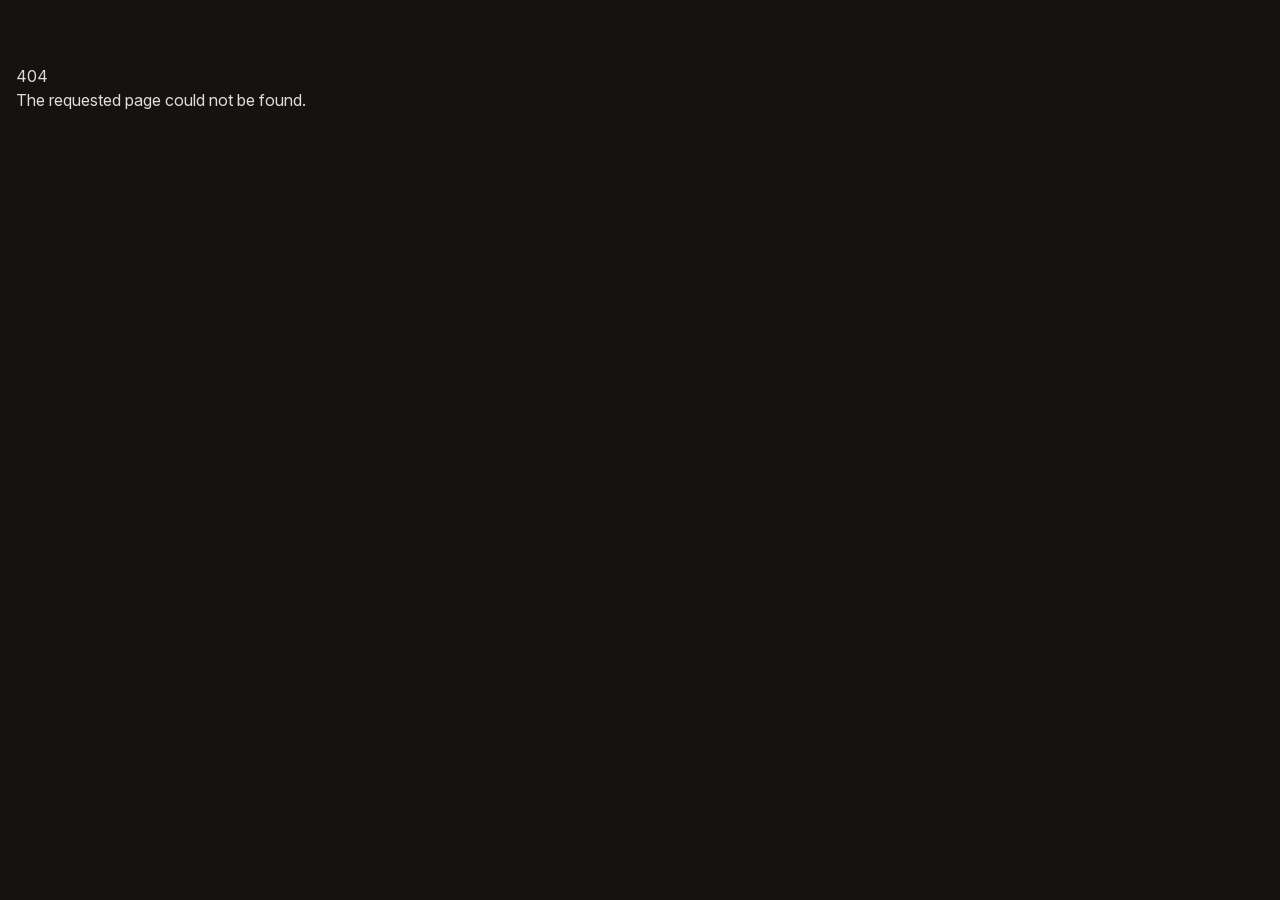
<file: index.html>
<!DOCTYPE html><html lang="en"><head><meta charSet="utf-8"/><meta name="viewport" content="width=device-width, initial-scale=1"/><meta name="theme-color" content="#e79836"/><meta name="google-site-verification" content="VwWeFaylMmq0QEwWOytE2GsymyJScmS6IyWarUlf9fs"/><link rel="modulepreload" href="/assets/manifest-67143de6.js"/><link rel="modulepreload" href="/assets/entry.client-hYoe8z1k.js"/><link rel="modulepreload" href="/assets/jsx-runtime-BOoI379H.js"/><link rel="modulepreload" href="/assets/root-DjkbpNCZ.js"/><link rel="modulepreload" href="/assets/supabase-B2aDNA8L.js"/><link rel="stylesheet" href="/assets/root-C3VM90w4.css"/></head><body><div class="fixed w-screen h-screen z-[99999] flex items-center justify-center"><span class=" animate-spin border-4 border-primary size-10 block rounded-full border-t-transparent "></span></div><script>window.__reactRouterContext = {"basename":"/","future":{"unstable_optimizeDeps":false},"routeDiscovery":{"mode":"initial"},"ssr":false,"isSpaMode":true};window.__reactRouterContext.stream = new ReadableStream({start(controller){window.__reactRouterContext.streamController = controller;}}).pipeThrough(new TextEncoderStream());</script><script type="module" async="">import "/assets/manifest-67143de6.js";
import * as route0 from "/assets/root-DjkbpNCZ.js";
  
  window.__reactRouterRouteModules = {"root":route0};

import("/assets/entry.client-hYoe8z1k.js");</script><!--$--><script>window.__reactRouterContext.streamController.enqueue("[{\"_1\":2,\"_3\":-5,\"_4\":-5},\"loaderData\",{},\"actionData\",\"errors\"]\n");</script><!--$--><script>window.__reactRouterContext.streamController.close();</script><!--/$--><!--/$--></body></html>
</file>
<file: assets/root-C3VM90w4.css>
*,:before,:after,::backdrop{--tw-border-spacing-x:0;--tw-border-spacing-y:0;--tw-translate-x:0;--tw-translate-y:0;--tw-rotate:0;--tw-skew-x:0;--tw-skew-y:0;--tw-scale-x:1;--tw-scale-y:1;--tw-pan-x: ;--tw-pan-y: ;--tw-pinch-zoom: ;--tw-scroll-snap-strictness:proximity;--tw-gradient-from-position: ;--tw-gradient-via-position: ;--tw-gradient-to-position: ;--tw-ordinal: ;--tw-slashed-zero: ;--tw-numeric-figure: ;--tw-numeric-spacing: ;--tw-numeric-fraction: ;--tw-ring-inset: ;--tw-ring-offset-width:0px;--tw-ring-offset-color:#fff;--tw-ring-color:#3b82f680;--tw-ring-offset-shadow:0 0 #0000;--tw-ring-shadow:0 0 #0000;--tw-shadow:0 0 #0000;--tw-shadow-colored:0 0 #0000;--tw-blur: ;--tw-brightness: ;--tw-contrast: ;--tw-grayscale: ;--tw-hue-rotate: ;--tw-invert: ;--tw-saturate: ;--tw-sepia: ;--tw-drop-shadow: ;--tw-backdrop-blur: ;--tw-backdrop-brightness: ;--tw-backdrop-contrast: ;--tw-backdrop-grayscale: ;--tw-backdrop-hue-rotate: ;--tw-backdrop-invert: ;--tw-backdrop-opacity: ;--tw-backdrop-saturate: ;--tw-backdrop-sepia: ;--tw-contain-size: ;--tw-contain-layout: ;--tw-contain-paint: ;--tw-contain-style: }*,:before,:after{box-sizing:border-box;border:0 solid #e5e7eb}:before,:after{--tw-content:""}html,:host{-webkit-text-size-adjust:100%;tab-size:4;font-feature-settings:normal;font-variation-settings:normal;-webkit-tap-highlight-color:transparent;font-family:ui-sans-serif,system-ui,sans-serif,Apple Color Emoji,Segoe UI Emoji,Segoe UI Symbol,Noto Color Emoji;line-height:1.5}body{line-height:inherit;margin:0}hr{height:0;color:inherit;border-top-width:1px}abbr:where([title]){-webkit-text-decoration:underline dotted;text-decoration:underline dotted}h1,h2,h3,h4,h5,h6{font-size:inherit;font-weight:inherit}a{color:inherit;-webkit-text-decoration:inherit;text-decoration:inherit}b,strong{font-weight:bolder}code,kbd,samp,pre{font-feature-settings:normal;font-variation-settings:normal;font-family:ui-monospace,SFMono-Regular,Menlo,Monaco,Consolas,Liberation Mono,Courier New,monospace;font-size:1em}small{font-size:80%}sub,sup{vertical-align:baseline;font-size:75%;line-height:0;position:relative}sub{bottom:-.25em}sup{top:-.5em}table{text-indent:0;border-color:inherit;border-collapse:collapse}button,input,optgroup,select,textarea{font-feature-settings:inherit;font-variation-settings:inherit;font-family:inherit;font-size:100%;font-weight:inherit;line-height:inherit;letter-spacing:inherit;color:inherit;margin:0;padding:0}button,select{text-transform:none}button,input:where([type=button]),input:where([type=reset]),input:where([type=submit]){-webkit-appearance:button;background-color:#0000;background-image:none}:-moz-focusring{outline:auto}:-moz-ui-invalid{box-shadow:none}progress{vertical-align:baseline}::-webkit-inner-spin-button{height:auto}::-webkit-outer-spin-button{height:auto}[type=search]{-webkit-appearance:textfield;outline-offset:-2px}::-webkit-search-decoration{-webkit-appearance:none}::-webkit-file-upload-button{-webkit-appearance:button;font:inherit}summary{display:list-item}blockquote,dl,dd,h1,h2,h3,h4,h5,h6,hr,figure,p,pre{margin:0}fieldset{margin:0;padding:0}legend{padding:0}ol,ul,menu{margin:0;padding:0;list-style:none}dialog{padding:0}textarea{resize:vertical}input::-moz-placeholder{opacity:1;color:#9ca3af}textarea::-moz-placeholder{opacity:1;color:#9ca3af}input::placeholder,textarea::placeholder{opacity:1;color:#9ca3af}button,[role=button]{cursor:pointer}:disabled{cursor:default}img,svg,video,canvas,audio,iframe,embed,object{vertical-align:middle;display:block}img,video{max-width:100%;height:auto}[hidden]:where(:not([hidden=until-found])){display:none}.no-transition *{transition-property:none!important}*{border-color:var(--border)}:focus-within,:focus-visible{outline:none}button,.btn{text-wrap:nowrap;border-radius:.5rem;justify-content:center;align-items:center;gap:.5rem;width:100%;height:2.5rem;padding-left:1.5rem;padding-right:1.5rem;transition-property:all;transition-duration:.15s;transition-timing-function:cubic-bezier(.4,0,.2,1);display:flex}button:hover,.btn:hover{--tw-scale-x:.95;--tw-scale-y:.95;transform:translate(var(--tw-translate-x), var(--tw-translate-y)) rotate(var(--tw-rotate)) skewX(var(--tw-skew-x)) skewY(var(--tw-skew-y)) scaleX(var(--tw-scale-x)) scaleY(var(--tw-scale-y))}button:active,.btn:active{background-color:hsl(var(--primary) / .05)}button:disabled,.btn:disabled{pointer-events:none;opacity:.5}@media (width>=1024px){button,.btn{width:max-content}}button.btn-icon,.btn.btn-icon{flex-shrink:0;width:2.5rem;height:2.5rem;padding-left:.5rem;padding-right:.5rem}@media (width>=1024px){button.btn-icon:hover,.btn.btn-icon:hover{background-color:hsl(var(--primary) / .05)}}button.btn-outline,.btn.btn-outline{border-width:1px}@media (width>=1024px){button.btn-outline:hover,.btn.btn-outline:hover{background-color:hsl(var(--primary) / .05)}}button.btn-primary,.btn.btn-primary{background-color:hsl(var(--primary));--tw-text-opacity:1;color:rgb(0 0 0/var(--tw-text-opacity,1))}.hero-image>div{z-index:20}.hero-image:after{content:"";--tw-scale-x:1.5;--tw-scale-y:1.5;width:100%;height:75%;transform:translate(var(--tw-translate-x), var(--tw-translate-y)) rotate(var(--tw-rotate)) skewX(var(--tw-skew-x)) skewY(var(--tw-skew-y)) scaleX(var(--tw-scale-x)) scaleY(var(--tw-scale-y));background-image:linear-gradient(to top, var(--tw-gradient-stops));--tw-gradient-from:hsl(var(--background)) var(--tw-gradient-from-position);--tw-gradient-to:hsl(var(--background) / 0) var(--tw-gradient-to-position);--tw-gradient-stops:var(--tw-gradient-from), hsl(var(--background)) var(--tw-gradient-via-position), var(--tw-gradient-to);position:absolute;bottom:-1rem}@media (width>=1024px){.hero-image:after{width:75%}}.hero-image>div,.hero-image img,.hero-image:before{aspect-ratio:9/10;border-radius:9999px 9999px 1000px 1000px;width:100%}@media (width>=1024px){.hero-image>div,.hero-image img,.hero-image:before{width:75%}}.hero-image:before{content:"";--tw-scale-x:1.05;--tw-scale-y:1.05;transform:translate(var(--tw-translate-x), var(--tw-translate-y)) rotate(var(--tw-rotate)) skewX(var(--tw-skew-x)) skewY(var(--tw-skew-y)) scaleX(var(--tw-scale-x)) scaleY(var(--tw-scale-y));border-width:1px;border-color:hsl(var(--primary) / .5);position:absolute;box-shadow:0 0 20px 10px #e7983666}code,.modal{background-color:hsl(var(--background) / .05);-webkit-backdrop-filter:blur(25px);backdrop-filter:blur(25px)}code{--tw-ring-color:hsl(var(--primary) / .2);cursor:text;transition-property:all;transition-duration:.15s;transition-timing-function:cubic-bezier(.4,0,.2,1)}code:focus-within{--tw-ring-offset-shadow:var(--tw-ring-inset) 0 0 0 var(--tw-ring-offset-width) var(--tw-ring-offset-color);--tw-ring-shadow:var(--tw-ring-inset) 0 0 0 calc(4px + var(--tw-ring-offset-width)) var(--tw-ring-color);box-shadow:var(--tw-ring-offset-shadow), var(--tw-ring-shadow), var(--tw-shadow,0 0 #0000)}code>div>:not([hidden])~:not([hidden]){--tw-space-x-reverse:0;margin-right:calc(.5rem * var(--tw-space-x-reverse));margin-left:calc(.5rem * calc(1 - var(--tw-space-x-reverse)))}code>div>:first-child{opacity:.4}.clipped-text{background-image:linear-gradient(to top, var(--tw-gradient-stops));--tw-gradient-from:hsl(var(--primary)) var(--tw-gradient-from-position);--tw-gradient-to:hsl(var(--primary)) var(--tw-gradient-to-position);--tw-gradient-stops:var(--tw-gradient-from), var(--tw-gradient-to);color:#0000;-webkit-background-clip:text;background-clip:text}h2{background-image:linear-gradient(to top, var(--tw-gradient-stops));--tw-gradient-from:hsl(var(--primary)) var(--tw-gradient-from-position);--tw-gradient-to:hsl(var(--primary)) var(--tw-gradient-to-position);--tw-gradient-stops:var(--tw-gradient-from), var(--tw-gradient-to);text-transform:uppercase;color:#0000;-webkit-background-clip:text;background-clip:text;align-items:center;width:max-content;margin-bottom:1rem;font-size:1.25rem;line-height:1.75rem;display:flex;position:relative}h5:after{content:"";background-color:hsl(var(--primary));border-radius:9999px;width:.5rem;height:.5rem;position:absolute;inset-inline-end:-1.5rem}.light .inverted{--tw-invert:invert(100%);filter:var(--tw-blur) var(--tw-brightness) var(--tw-contrast) var(--tw-grayscale) var(--tw-hue-rotate) var(--tw-invert) var(--tw-saturate) var(--tw-sepia) var(--tw-drop-shadow)}.send-icon{animation:5s ease-in-out infinite alternate glow}.stat>:nth-child(3){border-bottom-right-radius:1.5rem;border-bottom-left-radius:1.5rem}.stat>:nth-child(5){border-start-start-radius:1.5rem;border-end-start-radius:1.5rem}.stat>:nth-child(6){border-top-left-radius:1.5rem;border-top-right-radius:1.5rem}.stat>:nth-child(4){border-start-end-radius:1.5rem;border-end-end-radius:1.5rem}.stat>:nth-child(8){border-radius:0}.contact-form>*{background-color:hsl(var(--primary) / .05);--tw-ring-color:hsl(var(--primary) / .4);border-width:1px;border-radius:.75rem;padding:.5rem 1rem;transition-property:all;transition-duration:.15s;transition-timing-function:cubic-bezier(.4,0,.2,1)}.contact-form>:focus-within{--tw-ring-offset-shadow:var(--tw-ring-inset) 0 0 0 var(--tw-ring-offset-width) var(--tw-ring-offset-color);--tw-ring-shadow:var(--tw-ring-inset) 0 0 0 calc(4px + var(--tw-ring-offset-width)) var(--tw-ring-color);box-shadow:var(--tw-ring-offset-shadow), var(--tw-ring-shadow), var(--tw-shadow,0 0 #0000)}.modal>div{opacity:0;animation:.4s forwards fadeIn;transform:scale(.8)}.container{width:100%}@media (width>=640px){.container{max-width:640px}}@media (width>=768px){.container{max-width:768px}}@media (width>=1024px){.container{max-width:1024px}}@media (width>=1280px){.container{max-width:1280px}}@media (width>=1536px){.container{max-width:1536px}}.fixed{position:fixed}.absolute{position:absolute}.relative{position:relative}.-bottom-2{bottom:-.5rem}.-right-4{right:-1rem}.-top-2{top:-.5rem}.-top-20{top:-5rem}.left-0{left:0}.right-0{right:0}.start-6{inset-inline-start:1.5rem}.top-0{top:0}.top-full{top:100%}.z-10{z-index:10}.z-20{z-index:20}.z-50{z-index:50}.z-\[99999\]{z-index:99999}.z-\[9999\]{z-index:9999}.row-span-1{grid-row:span 1/span 1}.mx-auto{margin-left:auto;margin-right:auto}.my-4{margin-top:1rem;margin-bottom:1rem}.\!mb-8{margin-bottom:2rem!important}.\!ms-10{margin-inline-start:2.5rem!important}.-ms-2{margin-inline-start:-.5rem}.mb-2{margin-bottom:.5rem}.mb-4{margin-bottom:1rem}.mb-auto{margin-bottom:auto}.me-2{margin-inline-end:.5rem}.mt-4{margin-top:1rem}.mt-6{margin-top:1.5rem}.box-content{box-sizing:content-box}.block{display:block}.flex{display:flex}.inline-flex{display:inline-flex}.grid{display:grid}.hidden{display:none}.aspect-square{aspect-ratio:1}.size-10{width:2.5rem;height:2.5rem}.size-2{width:.5rem;height:.5rem}.size-20{width:5rem;height:5rem}.size-32{width:8rem;height:8rem}.size-4{width:1rem;height:1rem}.size-5{width:1.25rem;height:1.25rem}.size-full{width:100%;height:100%}.h-12{height:3rem}.h-14{height:3.5rem}.h-16{height:4rem}.h-40{height:10rem}.h-dvh{height:100dvh}.h-full{height:100%}.h-max{height:max-content}.h-screen{height:100vh}.min-h-svh{min-height:100svh}.\!w-max{width:max-content!important}.w-\[1\.5px\]{width:1.5px}.w-\[calc\(33\%-0\.75rem\)\]{width:calc(33% - .75rem)}.w-full{width:100%}.w-max{width:max-content}.w-screen{width:100vw}.max-w-96{max-width:24rem}.max-w-\[350px\]{max-width:350px}.shrink-0{flex-shrink:0}.flex-grow{flex-grow:1}.-translate-x-4{--tw-translate-x:-1rem;transform:translate(var(--tw-translate-x), var(--tw-translate-y)) rotate(var(--tw-rotate)) skewX(var(--tw-skew-x)) skewY(var(--tw-skew-y)) scaleX(var(--tw-scale-x)) scaleY(var(--tw-scale-y))}.-translate-y-16{--tw-translate-y:-4rem;transform:translate(var(--tw-translate-x), var(--tw-translate-y)) rotate(var(--tw-rotate)) skewX(var(--tw-skew-x)) skewY(var(--tw-skew-y)) scaleX(var(--tw-scale-x)) scaleY(var(--tw-scale-y))}.-translate-y-2{--tw-translate-y:-.5rem;transform:translate(var(--tw-translate-x), var(--tw-translate-y)) rotate(var(--tw-rotate)) skewX(var(--tw-skew-x)) skewY(var(--tw-skew-y)) scaleX(var(--tw-scale-x)) scaleY(var(--tw-scale-y))}.scale-75{--tw-scale-x:.75;--tw-scale-y:.75;transform:translate(var(--tw-translate-x), var(--tw-translate-y)) rotate(var(--tw-rotate)) skewX(var(--tw-skew-x)) skewY(var(--tw-skew-y)) scaleX(var(--tw-scale-x)) scaleY(var(--tw-scale-y))}@keyframes spin{to{transform:rotate(360deg)}}.animate-spin{animation:1s linear infinite spin}.resize-none{resize:none}.grid-cols-2{grid-template-columns:repeat(2,minmax(0,1fr))}.grid-cols-3{grid-template-columns:repeat(3,minmax(0,1fr))}.grid-rows-3{grid-template-rows:repeat(3,minmax(0,1fr))}.flex-col{flex-direction:column}.flex-wrap{flex-wrap:wrap}.items-center{align-items:center}.justify-end{justify-content:flex-end}.justify-center{justify-content:center}.justify-between{justify-content:space-between}.gap-10{gap:2.5rem}.gap-2{gap:.5rem}.gap-28{gap:7rem}.gap-4{gap:1rem}.gap-6{gap:1.5rem}.gap-x-12{-moz-column-gap:3rem;column-gap:3rem}.space-y-1>:not([hidden])~:not([hidden]){--tw-space-y-reverse:0;margin-top:calc(.25rem * calc(1 - var(--tw-space-y-reverse)));margin-bottom:calc(.25rem * var(--tw-space-y-reverse))}.space-y-12>:not([hidden])~:not([hidden]){--tw-space-y-reverse:0;margin-top:calc(3rem * calc(1 - var(--tw-space-y-reverse)));margin-bottom:calc(3rem * var(--tw-space-y-reverse))}.space-y-3>:not([hidden])~:not([hidden]){--tw-space-y-reverse:0;margin-top:calc(.75rem * calc(1 - var(--tw-space-y-reverse)));margin-bottom:calc(.75rem * var(--tw-space-y-reverse))}.self-end{align-self:flex-end}.overflow-hidden{overflow:hidden}.overflow-x-auto{overflow-x:auto}.text-nowrap{text-wrap:nowrap}.\!rounded-2xl{border-radius:1rem!important}.\!rounded-none{border-radius:0!important}.rounded-2xl{border-radius:1rem}.rounded-3xl{border-radius:1.5rem}.rounded-full{border-radius:9999px}.rounded-lg{border-radius:.5rem}.rounded-xl{border-radius:.75rem}.rounded-ee-3xl{border-end-end-radius:1.5rem}.rounded-ss-3xl{border-start-start-radius:1.5rem}.border{border-width:1px}.border-4{border-width:4px}.border-t{border-top-width:1px}.border-t-0{border-top-width:0}.border-background{border-color:hsl(var(--background))}.border-background\/40{border-color:hsl(var(--background) / .4)}.border-border{border-color:var(--border)}.border-primary{border-color:hsl(var(--primary))}.border-transparent{border-color:#0000}.border-t-transparent{border-top-color:#0000}.bg-background{background-color:hsl(var(--background))}.bg-border{background-color:var(--border)}.bg-foreground{background-color:hsl(var(--foreground))}.bg-primary{background-color:hsl(var(--primary))}.bg-primary\/10{background-color:hsl(var(--primary) / .1)}.bg-primary\/5{background-color:hsl(var(--primary) / .05)}.bg-text{background-color:hsl(var(--text))}.bg-transparent{background-color:#0000}.bg-gradient-to-tr{background-image:linear-gradient(to top right, var(--tw-gradient-stops))}.from-foreground{--tw-gradient-from:hsl(var(--foreground)) var(--tw-gradient-from-position);--tw-gradient-to:hsl(var(--foreground) / 0) var(--tw-gradient-to-position);--tw-gradient-stops:var(--tw-gradient-from), var(--tw-gradient-to)}.via-foreground{--tw-gradient-to:hsl(var(--foreground) / 0) var(--tw-gradient-to-position);--tw-gradient-stops:var(--tw-gradient-from), hsl(var(--foreground)) var(--tw-gradient-via-position), var(--tw-gradient-to)}.to-primary\/30{--tw-gradient-to:hsl(var(--primary) / .3) var(--tw-gradient-to-position)}.object-contain{-o-object-fit:contain;object-fit:contain}.object-cover{-o-object-fit:cover;object-fit:cover}.p-0{padding:0}.p-2{padding:.5rem}.p-4{padding:1rem}.p-6{padding:1.5rem}.p-8{padding:2rem}.px-3{padding-left:.75rem;padding-right:.75rem}.px-4{padding-left:1rem;padding-right:1rem}.px-6{padding-left:1.5rem;padding-right:1.5rem}.px-8{padding-left:2rem;padding-right:2rem}.py-3{padding-top:.75rem;padding-bottom:.75rem}.py-4{padding-top:1rem;padding-bottom:1rem}.pb-12{padding-bottom:3rem}.pe-12{padding-inline-end:3rem}.pt-16{padding-top:4rem}.pt-8{padding-top:2rem}.text-center{text-align:center}.text-2xl{font-size:1.5rem;line-height:2rem}.text-3xl{font-size:1.875rem;line-height:2.25rem}.text-4xl{font-size:2.25rem;line-height:2.5rem}.text-6xl{font-size:3.75rem;line-height:1}.text-xs{font-size:.75rem;line-height:1rem}.font-black{font-weight:900}.font-bold{font-weight:700}.font-medium{font-weight:500}.leading-7{line-height:1.75rem}.leading-tight{line-height:1.25}.text-background{color:hsl(var(--background))}.text-black{--tw-text-opacity:1;color:rgb(0 0 0/var(--tw-text-opacity,1))}.text-blue-700{--tw-text-opacity:1;color:rgb(29 78 216/var(--tw-text-opacity,1))}.text-blue-800{--tw-text-opacity:1;color:rgb(30 64 175/var(--tw-text-opacity,1))}.text-fuchsia-700{--tw-text-opacity:1;color:rgb(162 28 175/var(--tw-text-opacity,1))}.text-orange-800{--tw-text-opacity:1;color:rgb(154 52 18/var(--tw-text-opacity,1))}.text-primary{color:hsl(var(--primary))}.text-purple-800{--tw-text-opacity:1;color:rgb(107 33 168/var(--tw-text-opacity,1))}.text-red-700{--tw-text-opacity:1;color:rgb(185 28 28/var(--tw-text-opacity,1))}.text-teal-900{--tw-text-opacity:1;color:rgb(19 78 74/var(--tw-text-opacity,1))}.text-text{color:hsl(var(--text))}.caret-primary{caret-color:hsl(var(--primary))}.opacity-40{opacity:.4}.shadow-xl{--tw-shadow:0 20px 25px -5px #0000001a, 0 8px 10px -6px #0000001a;--tw-shadow-colored:0 20px 25px -5px var(--tw-shadow-color), 0 8px 10px -6px var(--tw-shadow-color);box-shadow:var(--tw-ring-offset-shadow,0 0 #0000), var(--tw-ring-shadow,0 0 #0000), var(--tw-shadow)}.shadow-text\/5{--tw-shadow-color:hsl(var(--text) / .05);--tw-shadow:var(--tw-shadow-colored)}.transition-all{transition-property:all;transition-duration:.15s;transition-timing-function:cubic-bezier(.4,0,.2,1)}.ease-in-out{transition-timing-function:cubic-bezier(.4,0,.2,1)}.opacity-60{opacity:.65}@font-face{font-family:Inter;src:url(/fonts/Inter.woff2)}@font-face{font-family:Honor;src:url(/fonts/honor.woff2)}:root{--primary:33 79% 56%;--background:30 16% 7%;--foreground:26 26% 11%;--accent:27 63% 37%;--text:40 5% 87%;--muted:27 6% 35%;--border:#be766436}:root.light{--primary:33 79% 56%;--accent:27 63% 37%;--background:36 40% 98%;--foreground:35 30% 95%;--text:25 20% 12%;--muted:28 10% 45%;--border:#ccbfb373}html,body{scroll-behavior:smooth;background-color:hsl(var(--background));color:hsl(var(--text));font-family:Inter,Honor;overflow-x:hidden}@keyframes fadeIn{0%{opacity:0;transform:scale(.8)}to{opacity:1;transform:scale(1)}}@keyframes glow{0%{filter:drop-shadow(0 0)}to{filter:drop-shadow(0 0 5px)drop-shadow(0 0 10px)}}.\*\:col-span-2>*{grid-column:span 2/span 2}.\*\:mb-12>*{margin-bottom:3rem}.\*\:block>*{display:block}.\*\:w-max>*{width:max-content}.last\:mb-0:last-child{margin-bottom:0}.hover\:scale-105:hover{--tw-scale-x:1.05;--tw-scale-y:1.05;transform:translate(var(--tw-translate-x), var(--tw-translate-y)) rotate(var(--tw-rotate)) skewX(var(--tw-skew-x)) skewY(var(--tw-skew-y)) scaleX(var(--tw-scale-x)) scaleY(var(--tw-scale-y))}.hover\:scale-95:hover{--tw-scale-x:.95;--tw-scale-y:.95;transform:translate(var(--tw-translate-x), var(--tw-translate-y)) rotate(var(--tw-rotate)) skewX(var(--tw-skew-x)) skewY(var(--tw-skew-y)) scaleX(var(--tw-scale-x)) scaleY(var(--tw-scale-y))}.hover\:border-border:hover{border-color:var(--border)}.hover\:bg-primary\/5:hover{background-color:hsl(var(--primary) / .05)}.disabled\:pointer-events-none:disabled{pointer-events:none}.disabled\:opacity-100:disabled{opacity:1}@media (width>=640px){.sm\:gap-0{gap:0}.sm\:px-4{padding-left:1rem;padding-right:1rem}}@media (width>=768px){.md\:-start-16{inset-inline-start:-4rem}.md\:-start-\[70\%\]{inset-inline-start:-70%}.md\:bottom-24{bottom:6rem}.md\:top-2{top:.5rem}.md\:top-\[unset\]{top:unset}.md\:mb-0{margin-bottom:0}.md\:flex{display:flex}.md\:hidden{display:none}.md\:\!w-12{width:3rem!important}.md\:w-max{width:max-content}.md\:translate-y-0{--tw-translate-y:0px;transform:translate(var(--tw-translate-x), var(--tw-translate-y)) rotate(var(--tw-rotate)) skewX(var(--tw-skew-x)) skewY(var(--tw-skew-y)) scaleX(var(--tw-scale-x)) scaleY(var(--tw-scale-y))}.md\:scale-\[0\.85\]{--tw-scale-x:.85;--tw-scale-y:.85;transform:translate(var(--tw-translate-x), var(--tw-translate-y)) rotate(var(--tw-rotate)) skewX(var(--tw-skew-x)) skewY(var(--tw-skew-y)) scaleX(var(--tw-scale-x)) scaleY(var(--tw-scale-y))}.md\:grid-cols-2{grid-template-columns:repeat(2,minmax(0,1fr))}.md\:flex-row{flex-direction:row}.md\:flex-col{flex-direction:column}.md\:items-start{align-items:flex-start}.md\:self-center{align-self:center}.md\:border-t-0{border-top-width:0}.md\:px-0{padding-left:0;padding-right:0}.md\:px-\[5\%\]{padding-left:5%;padding-right:5%}.md\:py-0{padding-top:0;padding-bottom:0}.md\:text-start{text-align:start}.md\:text-sm{font-size:.875rem;line-height:1.25rem}.\*\:md\:mb-20>*{margin-bottom:5rem}}@media (width>=1024px){.lg\:-start-16{inset-inline-start:-4rem}.lg\:\!col-span-1{grid-column:span 1/span 1!important}.lg\:col-span-1{grid-column:span 1/span 1}.lg\:col-span-2{grid-column:span 2/span 2}.lg\:my-8{margin-top:2rem;margin-bottom:2rem}.lg\:mt-12{margin-top:3rem}.lg\:block{display:block}.lg\:hidden{display:none}.lg\:\!w-full{width:100%!important}.lg\:basis-\[calc\(16\.666\%-1\.25rem\)\]{flex-basis:calc(16.666% - 1.25rem)}.lg\:scale-100{--tw-scale-x:1;--tw-scale-y:1;transform:translate(var(--tw-translate-x), var(--tw-translate-y)) rotate(var(--tw-rotate)) skewX(var(--tw-skew-x)) skewY(var(--tw-skew-y)) scaleX(var(--tw-scale-x)) scaleY(var(--tw-scale-y))}.lg\:grid-cols-2{grid-template-columns:repeat(2,minmax(0,1fr))}.lg\:grid-cols-3{grid-template-columns:repeat(3,minmax(0,1fr))}.lg\:gap-12{gap:3rem}.lg\:gap-4{gap:1rem}.lg\:gap-6{gap:1.5rem}.lg\:gap-8{gap:2rem}.lg\:border-t{border-top-width:1px}.lg\:border-none{border-style:none}.lg\:px-8{padding-left:2rem;padding-right:2rem}.lg\:px-\[10\%\]{padding-left:10%;padding-right:10%}.lg\:text-center{text-align:center}.lg\:text-5xl{font-size:3rem;line-height:1}.lg\:text-\[1rem\]{font-size:1rem}.lg\:leading-6{line-height:1.5rem}}.rtl\:my-6:where([dir=rtl],[dir=rtl] *){margin-top:1.5rem;margin-bottom:1.5rem}.rtl\:-scale-x-100:where([dir=rtl],[dir=rtl] *){--tw-scale-x:-1;transform:translate(var(--tw-translate-x), var(--tw-translate-y)) rotate(var(--tw-rotate)) skewX(var(--tw-skew-x)) skewY(var(--tw-skew-y)) scaleX(var(--tw-scale-x)) scaleY(var(--tw-scale-y))}.rtl\:text-5xl:where([dir=rtl],[dir=rtl] *){font-size:3rem;line-height:1}.rtl\:leading-\[1\.2\]:where([dir=rtl],[dir=rtl] *){line-height:1.2}@media (width>=1024px){.rtl\:lg\:text-6xl:where([dir=rtl],[dir=rtl] *){font-size:3.75rem;line-height:1}}
</file>
